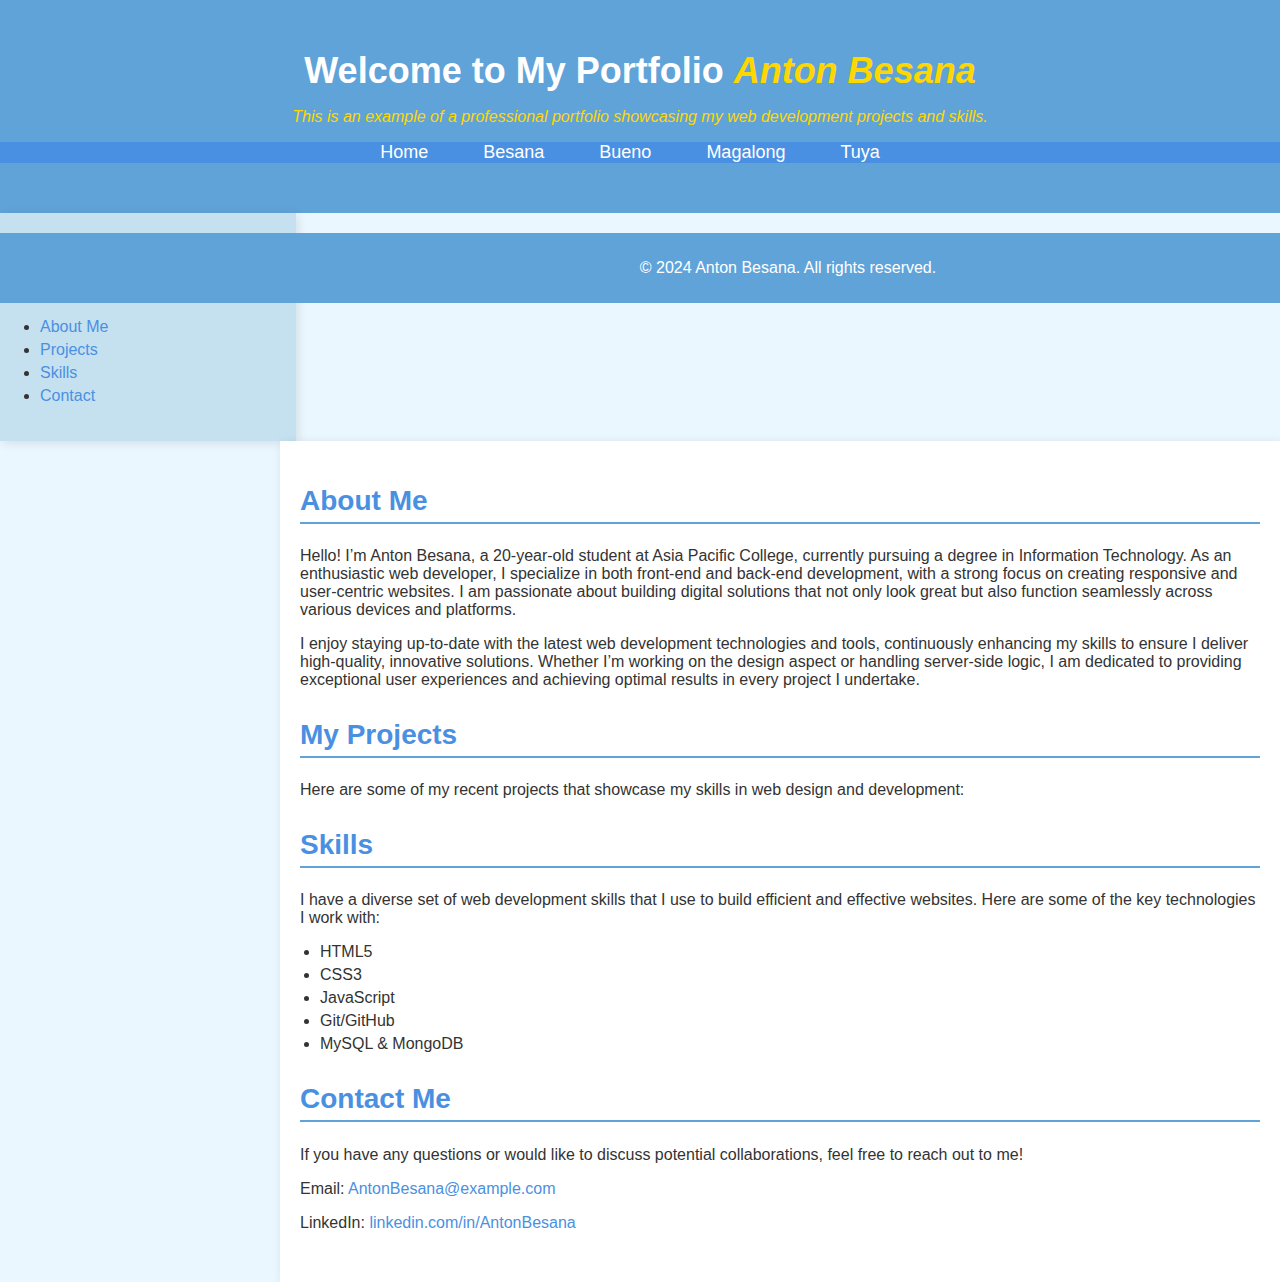
<file: Besana.html>
<!DOCTYPE html>
<html lang="en">
<head>
    <meta charset="UTF-8">
    <meta http-equiv="X-UA-Compatible" content="IE=edge">
    <meta name="viewport" content="width=device-width, initial-scale=1.0">
    <title>Anton Besana - Portfolio</title>
    <style>
        /* Basic styles for the body, header, navigation, and sections */
        body {
            font-family: Arial, sans-serif;
            margin: 0;
            padding: 0;
            background-color: #eaf7ff; /* Light blue background */
            color: #333; /* Dark text for readability */
        }

        #banner {
            background-color: #60a3d9; /* Light blue header */
            color: white;
            text-align: center;
            padding: 50px 0;
        }

        #banner h1 {
            font-size: 36px;
            margin: 0;
        }

        #banner em {
            color: #ffd700; /* Golden color for emphasis */
        }

        /* Navigation styles */
        #topnav {
            list-style: none;
            padding: 0;
            background-color: #4a90e2; /* Medium blue for navigation */
            margin: 0;
            text-align: center;
            font-size: 18px;
        }

        #topnav li {
            display: inline;
            margin-right: 20px;
        }

        #topnav a {
            color: white;
            text-decoration: none;
            padding: 10px 15px;
        }

        #topnav a:hover {
            background-color: #357abd; /* Slightly darker blue on hover */
            text-decoration: none;
            border-radius: 5px;
        }

        #sidebar {
            width: 20%;
            background-color: #c5e1f0; /* Lighter blue for sidebar */
            padding: 20px;
            float: left;
            box-shadow: 2px 2px 10px rgba(0, 0, 0, 0.1);
        }

        #container {
            width: 75%;
            float: right;
            padding: 20px;
            background-color: #ffffff; /* White background for content area */
            box-shadow: 2px 2px 10px rgba(0, 0, 0, 0.1);
        }

        .section {
            margin-bottom: 30px;
        }

        h2 {
            color: #4a90e2; /* Medium blue for section headings */
            font-size: 28px;
            border-bottom: 2px solid #60a3d9;
            padding-bottom: 5px;
        }

        ul {
            padding-left: 20px;
        }

        ul li {
            list-style-type: disc;
            margin-bottom: 5px;
        }

        a {
            color: #4a90e2;
            text-decoration: none;
        }

        a:hover {
            color: #357abd;
        }

        /* Footer Styles */
        #footer {
            background-color: #60a3d9; /* Light blue footer */
            color: white;
            text-align: center;
            padding: 10px 0;
            position: relative;
            bottom: 0;
            width: 100%;
            margin-top: 20px;
        }

        /* Responsive Design */
        @media screen and (max-width: 768px) {
            #sidebar {
                width: 100%;
                float: none;
                margin-bottom: 20px;
            }

            #container {
                width: 100%;
                float: none;
            }

            #topnav li {
                display: block;
                margin-bottom: 10px;
            }

            #topnav {
                text-align: left;
                padding: 10px;
            }
        }
    </style>
</head>
<body>
    <!-- Start Wrapper -->
    <div id="wrapper">

        <!-- Start Header Section -->
        <header id="banner">
            <h1>Welcome to My Portfolio <em>Anton Besana</em></h1>
            <p><em>This is an example of a professional portfolio showcasing my web development projects and skills.</em></p>

            <!-- Start Navigation (moved to top inside header) -->
            <nav>
                <ul id="topnav">
                    <li><a href="index.html">Home</a></li>
                    <li><a href="Besana.html">Besana</a></li>
                    <li><a href="Bueno.html">Bueno</a></li>
                    <li><a href="Magalong.html">Magalong</a></li>
                    <li><a href="tuya.html">Tuya</a></li>
                </ul>
            </nav>
            <!-- End Navigation -->
        </header>
        <!-- End Header Section -->

        <div id="main-content">

            <!-- Start Sidebar Section -->
            <aside id="sidebar">
                <h2>Quick Links</h2>
                <ul>
                    <li><a href="#about">About Me</a></li>
                    <li><a href="#projects">Projects</a></li>
                    <li><a href="#skills">Skills</a></li>
                    <li><a href="#contact">Contact</a></li>
                </ul>
            </aside>
            <!-- End Sidebar Section -->

            <!-- Start Main Container -->
            <main id="container">

                <!-- About Me Section -->
                <section id="about" class="section">
                    <h2>About Me</h2>
                    <p>Hello! I’m Anton Besana, a 20-year-old student at Asia Pacific College, currently pursuing a degree in Information Technology. As an enthusiastic web developer, I specialize in both front-end and back-end development, with a strong focus on creating responsive and user-centric websites. I am passionate about building digital solutions that not only look great but also function seamlessly across various devices and platforms.</p>
                    <p>I enjoy staying up-to-date with the latest web development technologies and tools, continuously enhancing my skills to ensure I deliver high-quality, innovative solutions. Whether I’m working on the design aspect or handling server-side logic, I am dedicated to providing exceptional user experiences and achieving optimal results in every project I undertake.</p>
                </section>

                <!-- Projects Section -->
                <section id="projects" class="section">
                    <h2>My Projects</h2>
                    <p>Here are some of my recent projects that showcase my skills in web design and development:</p>
                    <!-- You can add images or links to your projects here -->
                </section>

                <!-- Skills Section -->
                <section id="skills" class="section">
                    <h2>Skills</h2>
                    <p>I have a diverse set of web development skills that I use to build efficient and effective websites. Here are some of the key technologies I work with:</p>
                    <ul>
                        <li>HTML5</li>
                        <li>CSS3</li>
                        <li>JavaScript</li>
                        <li>Git/GitHub</li>
                        <li>MySQL & MongoDB</li>
                    </ul>
                </section>

                <!-- Contact Section -->
                <section id="contact" class="section">
                    <h2>Contact Me</h2>
                    <p>If you have any questions or would like to discuss potential collaborations, feel free to reach out to me!</p>
                    <p>Email: <a href="mailto:AntonBesana@example.com">AntonBesana@example.com</a></p>
                    <p>LinkedIn: <a href="https://www.linkedin.com/in/AntonBesana" target="_blank">linkedin.com/in/AntonBesana</a></p>
                </section>

            </main>
            <!-- End Main Container -->

        </div>
        <!-- End Main Content -->

        <!-- Start Footer Section -->
        <footer id="footer">
            <p>&copy; 2024 Anton Besana. All rights reserved.</p>
        </footer>
        <!-- End Footer Section -->

    </div>
    <!-- End Wrapper -->

</body>
</html>
</file>
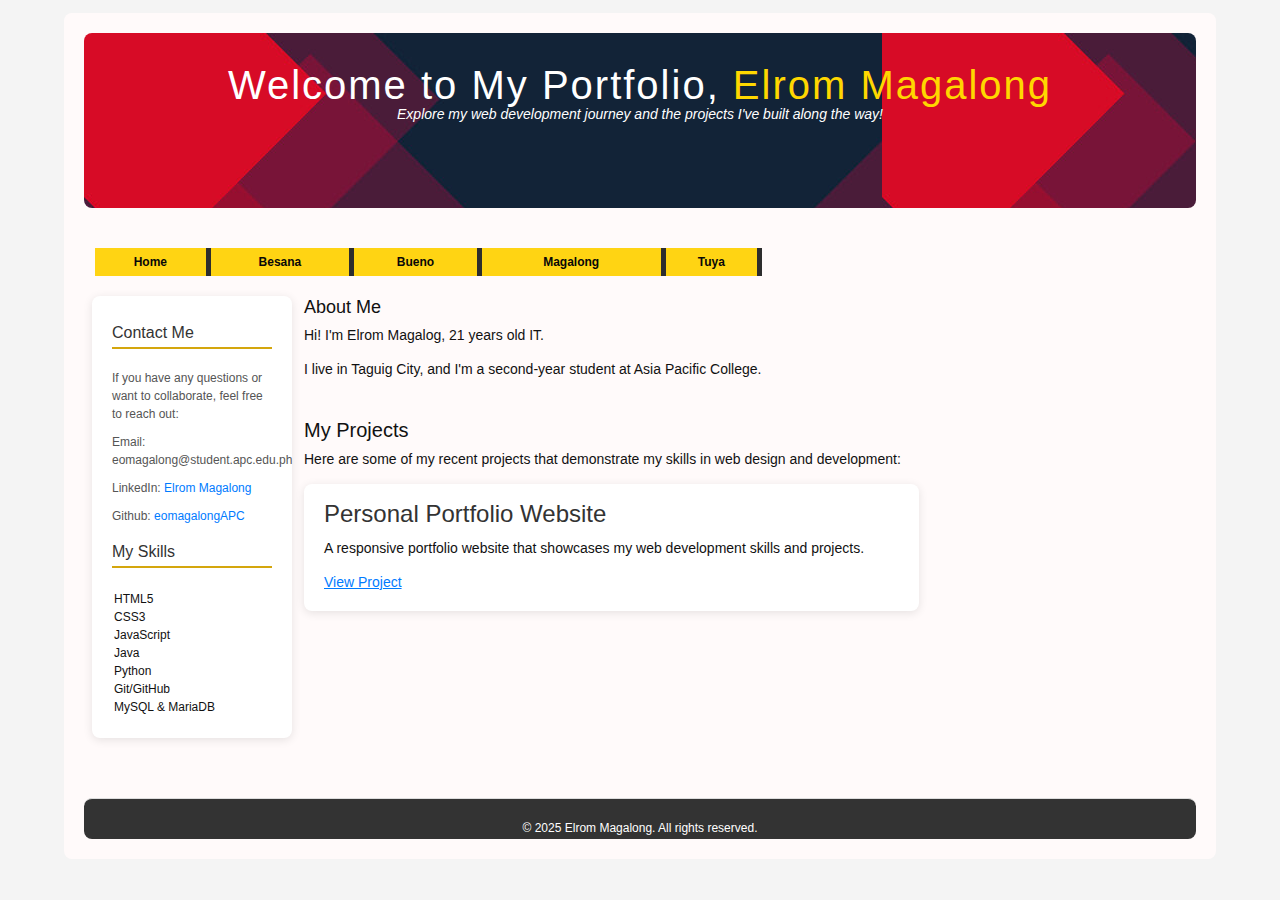
<file: Magalong.html>
<!DOCTYPE html>
<html lang="en">
<head>
    <meta charset="UTF-8">
    <meta http-equiv="X-UA-Compatible" content="IE=edge">
    <meta name="viewport" content="width=device-width, initial-scale=1.0">
    <title>Elrom Magalong - Portfolio</title>
    <link href="https://cdn.jsdelivr.net/npm/bootstrap@5.3.3/dist/css/bootstrap.min.css" rel="stylesheet" integrity="sha384-QWTKZyjpPEjISv5WaRU9OFeRpok6YctnYmDr5pNlyT2bRjXh0JMhjY6hW+ALEwIH" crossorigin="anonymous">
    <link rel="stylesheet" href="style.css">
    <style>
        body {
            font-family: Arial, sans-serif;
            margin: 0;
            padding: 0;
            background-color: #f4f4f4;
        }

        #wrapper {
            padding: 20px;
        }

        #banner {
            text-align: center;
            background-color: #333;
            color: white;
            padding: 40px;
            margin-bottom: 40px;
        }

        #topnav {
            list-style-type: none;
            padding: 0;
            margin: 20px 0;
            display: flex;
            justify-content: center; 
        }

        #topnav li {
            margin: 0 15px;
        }

        #topnav li a {
            text-decoration: none;
            color: white;
            font-weight: bold;
            padding: 10px 20px;
            display: inline-block;
        }

        #topnav li a:hover {
            background-color: #FFD700;
            color: black;
        }

        #sidebar-left {
            background-color: #fff;
            padding: 20px;
            border-radius: 8px;
            box-shadow: 0 2px 10px rgba(0, 0, 0, 0.1);
            margin-bottom: 40px;
        }

        #sidebar-left h2 {
            color: #333;
            margin-bottom: 20px;
        }

        #sidebar-left p {
            margin-bottom: 10px;
            color: #555;
        }

        #sidebar-left a {
            color: #007BFF;
            text-decoration: none;
        }

        #sidebar-left a:hover {
            text-decoration: underline;
        }

        .col-md-5 {
            width: 60%;
        }

        .col-md-7 {
            width: 58.3333%;
        }

        .section {
            margin-bottom: 40px;
        }

        .project-item {
            background-color: #fff;
            padding: 20px;
            border-radius: 8px;
            box-shadow: 0 2px 10px rgba(0, 0, 0, 0.1);
            margin-bottom: 20px;
        }

        .project-item h3 {
            margin-bottom: 15px;
            color: #333;
        }

        #footer {
            text-align: center;
            padding: 20px;
            background-color: #333;
            color: white;
            border-top: 1px solid #ddd;
        }
    </style>
</head>
<body>

<div id="wrapper">

    <div id="body">

        <div id="banner">
            <h1>Welcome to My Portfolio, <em style="color: #FFD700;">Elrom Magalong</em></h1>
            <p><em>Explore my web development journey and the projects I've built along the way!</em></p>
        </div>

        <ul id="topnav">
            <li><a href="index.html">Home</a></li>
            <li><a href="Besana.html">Besana</a></li>
            <li><a href="Bueno.html">Bueno</a></li>
            <li><a href="Magalong.html">Magalong</a></li>
            <li><a href="tuya.html">Tuya</a></li>
        </ul>

        <div class="container">
            <div class="row">

                <div class="col-md-5" id="sidebar-left">
                    <h2>Contact Me</h2>
                    <p>If you have any questions or want to collaborate, feel free to reach out:</p>
                    <p>Email: eomagalong@student.apc.edu.ph</a></p>
                    <p>LinkedIn: <a href="www.linkedin.com/in/elrom-llegh-operana-magalong" target="_blank">Elrom Magalong</a></p>
                    <p>Github: <a href="https://github.com/eomagalongAPC" target="_blank">eomagalongAPC</a></p>

                    <h2>My Skills</h2>
                    <ul>
                        <li>HTML5</li>
                        <li>CSS3</li>
                        <li>JavaScript</li>
                        <li>Java</li>
                        <li>Python</li>
                        <li>Git/GitHub</li>
                        <li>MySQL & MariaDB</li>
                    </ul>
                </div>

                <div class="col-md-7">
                    <div id="about" class="section">
                        <h2>About Me</h2>
                        <p>Hi! I'm Elrom Magalog, 21 years old IT.</p>
                        <p>I live in Taguig City, and I'm a second-year student at Asia Pacific College.</p>
                    </div>

                    <div id="projects" class="section">
                        <h1>My Projects</h1>
                        <p>Here are some of my recent projects that demonstrate my skills in web design and development:</p>

                        <div class="project-item">
                            <h3>Personal Portfolio Website</h3>
                            <p>A responsive portfolio website that showcases my web development skills and projects.</p>
                            <a href="#" target="_blank">View Project</a>
                        </div>
                    </div>

                </div>

            </div>
        </div>

    </div>

    <div id="footer">
        <p>&copy; 2025 Elrom Magalong. All rights reserved.</p>
    </div>

</div>

<script src="https://cdn.jsdelivr.net/npm/bootstrap@5.3.3/dist/js/bootstrap.bundle.min.js" integrity="sha384-YvpcrYf0tY3lHB60NNkmXc5s9fDVZLESaAA55NDzOxhy9GkcIdslK1eN7N6jIeHz" crossorigin="anonymous"></script>

</body>
</html>
</file>
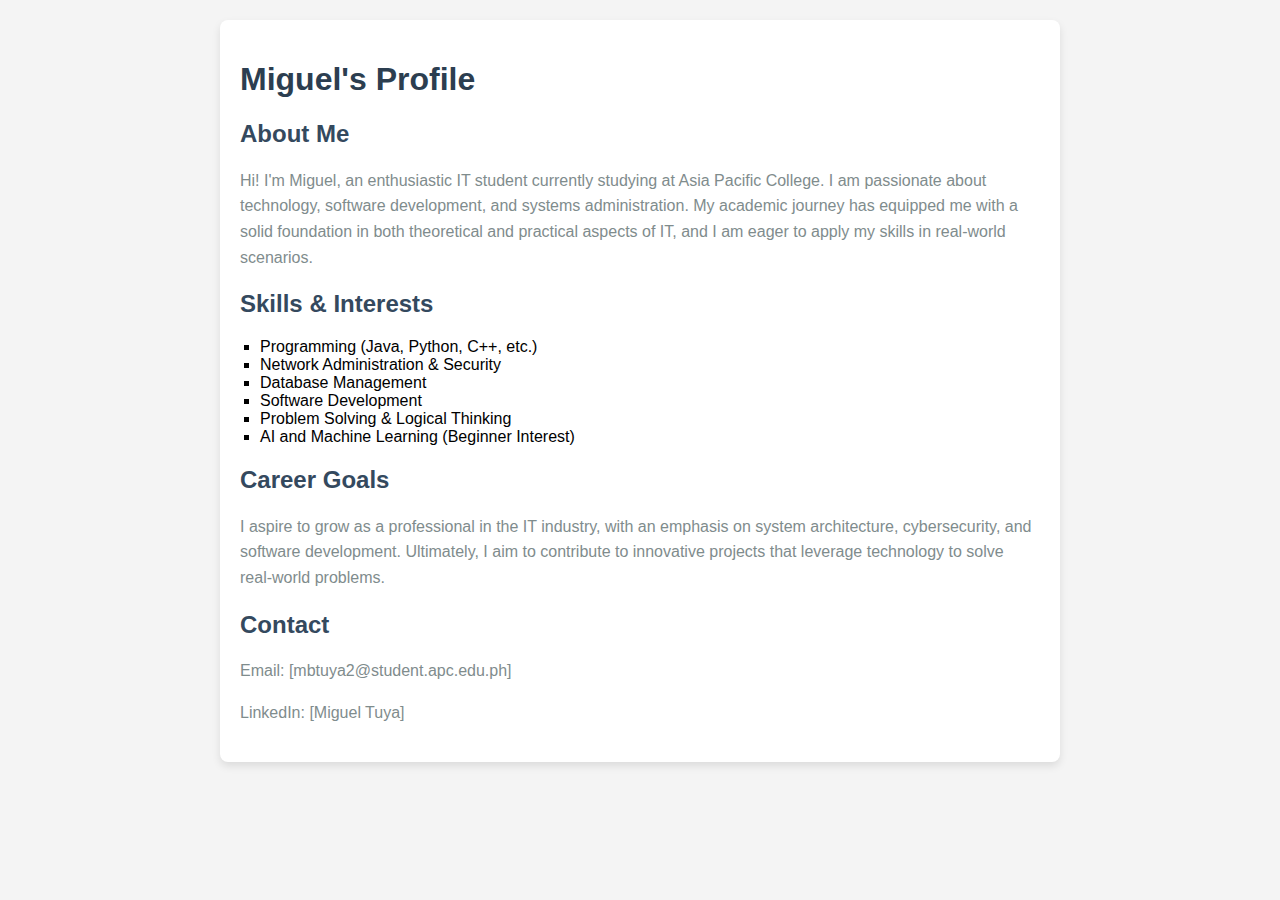
<file: Tuya.html>
<!DOCTYPE html>
<html lang="en">
<head>
    <meta charset="UTF-8">
    <meta name="viewport" content="width=device-width, initial-scale=1.0">
    <title>Miguel's  Profile</title>
    <style>
        body {
            font-family: Arial, sans-serif;
            background-color: #f4f4f4;
            margin: 0;
            padding: 20px;
        }
        .container {
            max-width: 800px;
            margin: 0 auto;
            background-color: #ffffff;
            padding: 20px;
            border-radius: 8px;
            box-shadow: 0 4px 8px rgba(0, 0, 0, 0.1);
        }
        h1 {
            color: #2c3e50;
        }
        h2 {
            color: #34495e;
        }
        p {
            color: #7f8c8d;
            line-height: 1.6;
        }
        ul {
            list-style-type: square;
            padding-left: 20px;
        }
        .contact-info {
            margin-top: 20px;
        }
    </style>
</head>
<body>

    <div class="container">
        <h1>Miguel's Profile</h1>

        <h2>About Me</h2>
        <p>Hi! I'm Miguel, an enthusiastic IT student currently studying at Asia Pacific College. I am passionate about technology, software development, and systems administration. My academic journey has equipped me with a solid foundation in both theoretical and practical aspects of IT, and I am eager to apply my skills in real-world scenarios.</p>

        <h2>Skills & Interests</h2>
        <ul>
            <li>Programming (Java, Python, C++, etc.)</li>
            <li>Network Administration & Security</li>
            <li>Database Management</li>
            <li>Software Development</li>
            <li>Problem Solving & Logical Thinking</li>
            <li>AI and Machine Learning (Beginner Interest)</li>
        </ul>

        <h2>Career Goals</h2>
        <p>I aspire to grow as a professional in the IT industry, with an emphasis on system architecture, cybersecurity, and software development. Ultimately, I aim to contribute to innovative projects that leverage technology to solve real-world problems.</p>

        <div class="contact-info">
            <h2>Contact</h2>
            <p>Email: [mbtuya2@student.apc.edu.ph]</p>
            <p>LinkedIn: [Miguel Tuya]</p>
        </div>
    </div>

</body>
</html>
</file>
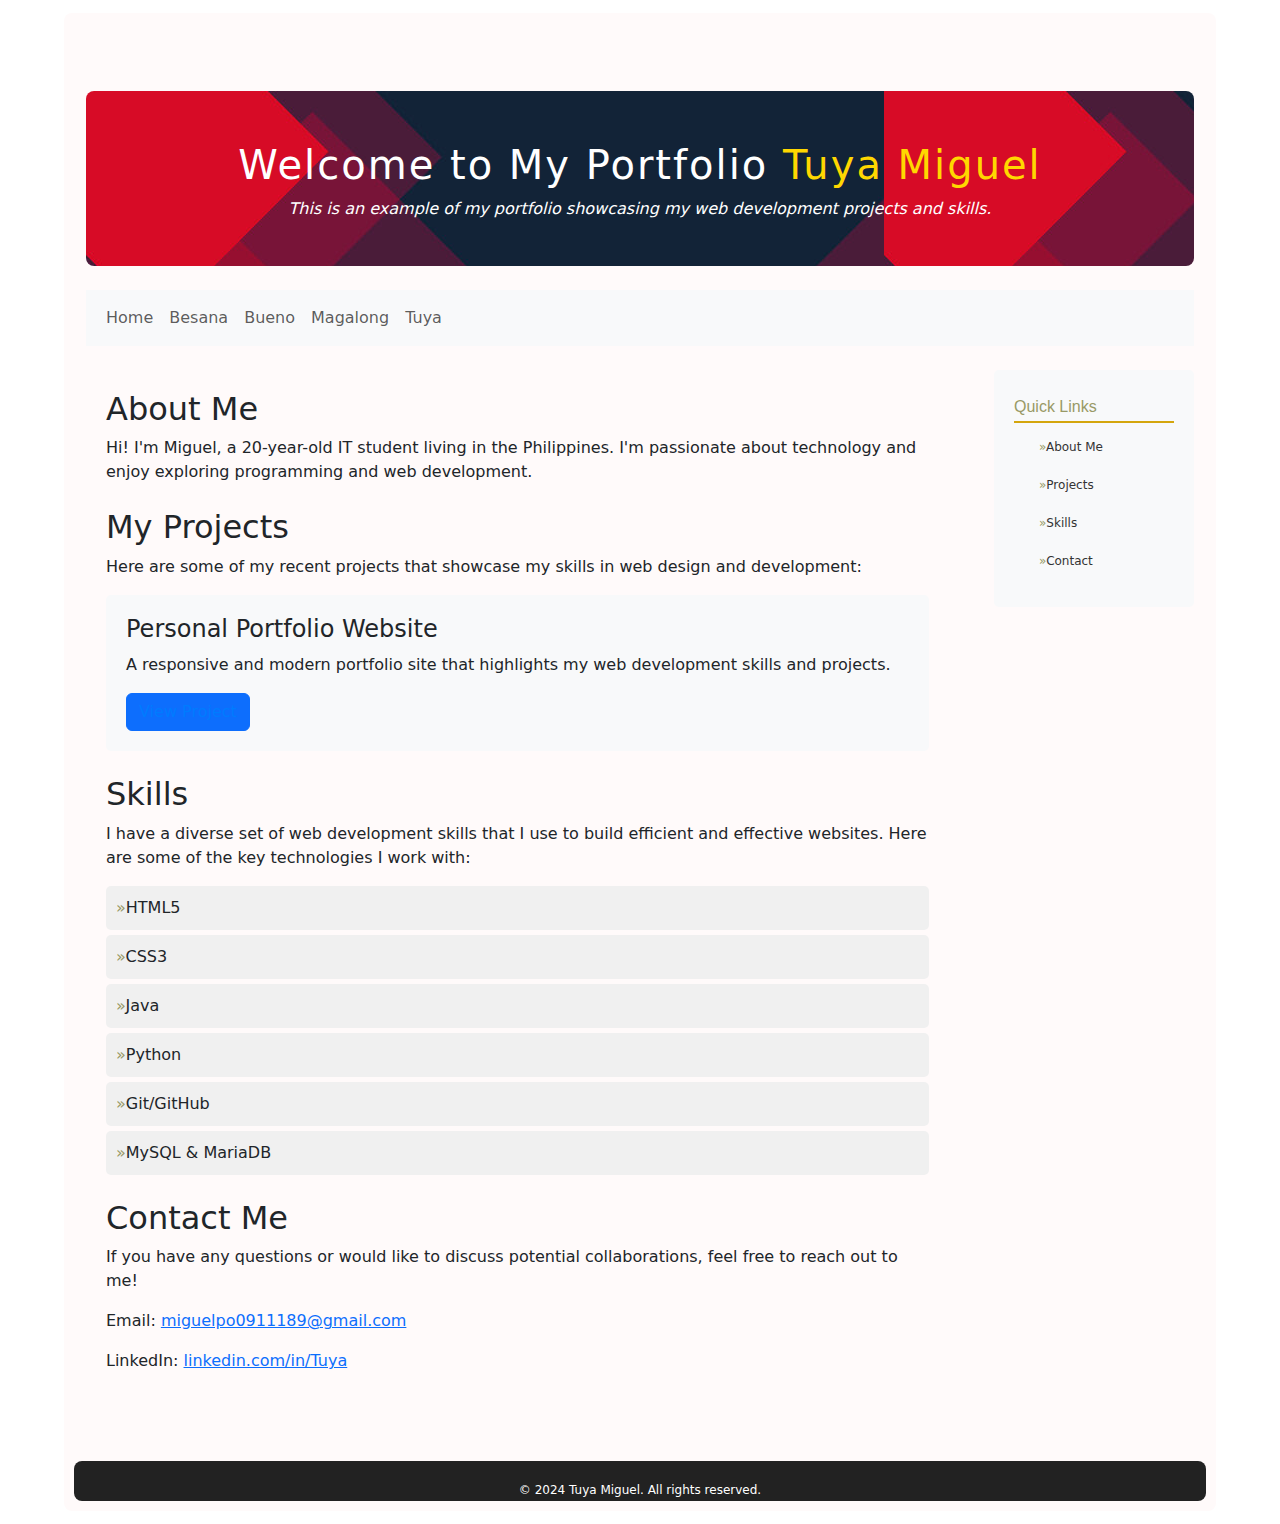
<file: tuya.html>
<!DOCTYPE html>
<html lang="en">
<head>
    <meta charset="UTF-8">
    <meta http-equiv="X-UA-Compatible" content="IE=edge">
    <meta name="viewport" content="width=device-width, initial-scale=1.0">
    <title>Tuya Miguel - Portfolio</title>
    <link rel="stylesheet" href="style.css">
    <link href="https://cdn.jsdelivr.net/npm/bootstrap@5.3.3/dist/css/bootstrap.min.css" rel="stylesheet" integrity="sha384-QWTKZyjpPEjISv5WaRU9OFeRpok6YctnYmDr5pNlyT2bRjXh0JMhjY6hW+ALEwIH" crossorigin="anonymous">
</head>
<body>
<!-- Start Wrapper -->
<div id="wrapper">

    <!-- Start Body -->
    <div id="body" class="container mt-5">

        <!-- Start Header -->
        <div id="banner" class="text-center mb-4">
            <h1>Welcome to My Portfolio <em style="color: #FFD700;">Tuya Miguel</em></h1>
            <p><em>This is an example of my portfolio showcasing my web development projects and skills.</em></p>
        </div>
        <!-- End Header -->

        <!-- Start Menu -->
        <nav class="navbar navbar-expand-lg navbar-light bg-light mb-4">
            <div class="container-fluid">
                <ul class="navbar-nav">
                    <li class="nav-item"><a class="nav-link" href="index.html">Home</a></li>
                    <li class="nav-item"><a class="nav-link" href="Besana.html">Besana</a></li>
                    <li class="nav-item"><a class="nav-link" href="Bueno.html">Bueno</a></li>
                    <li class="nav-item"><a class="nav-link" href="Magalong.html">Magalong</a></li>
                    <li class="nav-item"><a class="nav-link" href="tuya.html">Tuya</a></li>
                </ul>
            </div>
        </nav>
        <!-- End Menu -->

        <!-- Start Sidebar -->
        <div id="sidebar" class="mb-4">
            <h2>Quick Links</h2>
            <ul class="list-unstyled">
                <li><a href="#about">About Me</a></li>
                <li><a href="#projects">Projects</a></li>
                <li><a href="#skills">Skills</a></li>
                <li><a href="#contact">Contact</a></li>
            </ul>
        </div>
        <!-- End Sidebar -->

        <!-- Start Container -->
        <div id="container">

            <!-- Start Content -->
            <div id="content">

                <!-- About Me Section -->
                <div id="about" class="section mb-4">
                    <h2>About Me</h2>
                    <p>Hi! I'm Miguel, a 20-year-old IT student living in the Philippines. I'm passionate about technology and enjoy exploring programming and web development.</p>
                </div>

                <!-- Projects Section -->
                <div id="projects" class="section mb-4">
                    <h2>My Projects</h2>
                    <p>Here are some of my recent projects that showcase my skills in web design and development:</p>

                    <!-- Project 1 -->
                    <div class="project-item mb-3">
                        <h3>Personal Portfolio Website</h3>
                        <p>A responsive and modern portfolio site that highlights my web development skills and projects.</p>
                        <a href="#" target="_blank" class="btn btn-primary">View Project</a>
                    </div>
                </div>

                <!-- Skills Section -->
                <div id="skills" class="section mb-4">
                    <h2>Skills</h2>
                    <p>I have a diverse set of web development skills that I use to build efficient and effective websites. Here are some of the key technologies I work with:</p>
                    <ul>
                        <li>HTML5</li>
                        <li>CSS3</li>
                        <li>Java</li>
                        <li>Python</li>
                        <li>Git/GitHub</li>
                        <li>MySQL & MariaDB</li>
                    </ul>
                </div>

                <!-- Contact Section -->
                <div id="contact" class="section mb-4">
                    <h2>Contact Me</h2>
                    <p>If you have any questions or would like to discuss potential collaborations, feel free to reach out to me!</p>
                    <p>Email: <a href="mailto:miguelpo0911189@gmail.com">miguelpo0911189@gmail.com</a></p>
                    <p>LinkedIn: <a href="https://www.linkedin.com/in/Tuya" target="_blank">linkedin.com/in/Tuya</a></p>
                </div>

            </div>
            <!-- End Content -->

        </div>
        <!-- End Container -->

    </div>
    <!-- End Body -->

    <!-- Start Footer -->
    <div id="footer" class="text-center mt-4">
        <p>&copy; 2024 Tuya Miguel. All rights reserved.</p>
        <script src="https://cdn.jsdelivr.net/npm/bootstrap@5.3.3/dist/js/bootstrap.bundle.min.js" integrity="sha384-YvpcrYf0tY3lHB60NNkmXc5s9fDVZLESaAA55NDzOxhy9GkcIdslK1eN7N6jIeHz" crossorigin="anonymous"></script>
    </div>
    <!-- End Footer -->

</div>
<!-- End Wrapper -->

</body>
</html>
</file>
<file: style.css>
body {
    background: rgb(255, 255, 255);
    color: #111;
    margin: 0;
    font-family: 'Open Sans', sans-serif;
    font-size: 14px;
    line-height: 18px;
    align-items: center;
    justify-content: center;
}
h1 {
    font-size: 20px;
    line-height: 24px;
}
h2 {
    font-size: 18px;
    line-height: 22px;
}
h3 {
    font-size: 16px;
    line-height: 20px;
}
h4 {
    font-size: 14px;
    line-height: 18px;
}
a {
    background-color: inherit;
    color: #996;
}
blockquote {
    background-color: inherit;
    color: rgb(117, 98, 12);
    font: italic 15px "Time New Roman", serif;
    border-left: 10px solid rgb(255, 212, 19);
    padding: 2px 15px;
}
#wrapper {
    background: rgb(255, 250, 250);
    padding: 10px;
    margin: 1% auto;
    width: 90%;
    border-radius: 8px;
}
#banner {
    position: relative;
    padding: 10px;
    height: 175px;
    border: 0px;
    color: #fff;
    background-image: url(bg-banner.jpg);
    border-radius: 8px;
}
#banner h1 {
    font-size: 32px; letter-spacing: 2px;
    

}
#banner h1 em {
    font-style: normal;
    text-decoration: none;
    color: #111;
}
ul#topnav {
    list-style-type: none;
    margin: 0 0 0 1%;
    display: table;
    padding: 0;
    width: 60%;
    position: top;
    bottom: 0;
}
ul#topnav li {
    display: table-cell;
    text-align: center;
}
ul#topnav li a {
background-color: rgb(255, 212, 19);
    color: rgb(8, 8, 8);
    border: none;
    display: block;
    margin-right: 5px;
    padding: 5px 0px;
    text-decoration: none;
    font-size: 12px;
}
ul#topnav li a.active,
ul#topnav li a.active:hover {
    background: #fff;
    color: #333;
}
ul#topnav li a:hover {
    background: #cc9;
    color: #111;
}
#sidebar {
    background: #fff;
    float: right;
    width: 200px;
    padding: 15px;
    font-size: 12px;
}
#sidebar-left {
    background: #fff;
    float: left;
    width: 200px;
    padding: 15px;
    font-size: 12px;
}


#sidebar h2 {
    background-color: inherit;
    color: #996;
    font:  normal 16px Arial, sans-serif;
    border-bottom: 2px solid rgb(212, 166, 13);
    padding:  8px 0 5px 0;
}
#sidebar-left h2 {
    background-color: inherit;
    color: #996;
    font:  normal 16px Arial, sans-serif;
    border-bottom: 2px solid rgb(212, 166, 13);
    padding:  8px 0 5px 0;
}

#sidebar ul {
    list-style: none;
    padding: 2px;
    margin: 0;
}
#sidebar-left ul {
    list-style: none;
    padding: 2px;
    margin: 0;
}

#sidebar ul li {
    list-style-position: inside;
    padding: 0 0 10px 20px;
    text-indent: 1px;
}

#sidebar ul li a {
    background-color: inherit;
    color: #333;
    text-decoration: none;
    padding: 5px 2px;
    display: block;
}

#sidebar ul li a:hover {
    background-color: #cc9;
    color: #fff;
}

#sidebar ul li a::before {
    content: "\00BB";
    color: #996;
}

#content {
    text-align:left;
    padding: 20px;
    margin-right: 245px;
}

#content h1 {
    font: normal 18px Arial, sans-serif;
}
#content ul li::before {
    content: "\00BB";
    color: #996;
}
#content ul {
    list-style: none;
}
#footer {
    padding: 10px;
    height: 35px;
    color: #333;
    font-size: 12px;
    background: #c2c1c1;
    clear: both;
    border-radius: 8px;
    text-align: center;
}

.profile-img {
    width: 100%;        /* Makes the image responsive */
    max-width: 300px;   /* Optional: limits the max size */
    height: auto;       /* Maintain the aspect ratio */
    border-radius: 8px; /* Optional: add rounded corners */
  }


  <style>
  body {
      font-family: 'Arial', sans-serif;
      color: #333;
      line-height: 1.6;
  }

  #banner {
      background-color: #222;
      color: #fff;
      padding: 50px 0;
      text-align: center;
  }

  #banner h1 {
      font-size: 2.5rem;
  }

  #topnav {
      background-color: #2d2d2d;
      padding: 10px 0;
      margin: 0;
      text-align: center;
  }

  #topnav li {
      display: inline-block;
      margin: 0 15px;
  }

  #topnav a {
      color: #fff;
      text-decoration: none;
      font-size: 1.1rem;
  }

  #topnav a:hover {
      color: #FFD700;
  }

  .section {
      margin-bottom: 60px;
  }

  .project-item {
      background-color: #f8f9fa;
      border-radius: 5px;
      padding: 20px;
      margin-bottom: 30px;
  }

  .project-item h3 {
      font-size: 1.5rem;
      margin-bottom: 10px;
  }

  .project-item a {
      color: #007bff;
  }

  .project-item a:hover {
      text-decoration: underline;
  }

  #footer {
      background-color: #222;
      color: #fff;
      padding: 20px;
      text-align: center;
  }

  #sidebar {
      background-color: #f8f9fa;
      padding: 20px;
      border-radius: 5px;
      margin-bottom: 30px;
  }

  #skills ul {
      list-style-type: none;
      padding-left: 0;
  }

  #skills li {
      background-color: #f0f0f0;
      padding: 10px;
      margin: 5px 0;
      border-radius: 5px;
  }

  .container {
      max-width: 1200px;
      margin: 0 auto;
      padding: 20px;
  }
</style>
</file>
